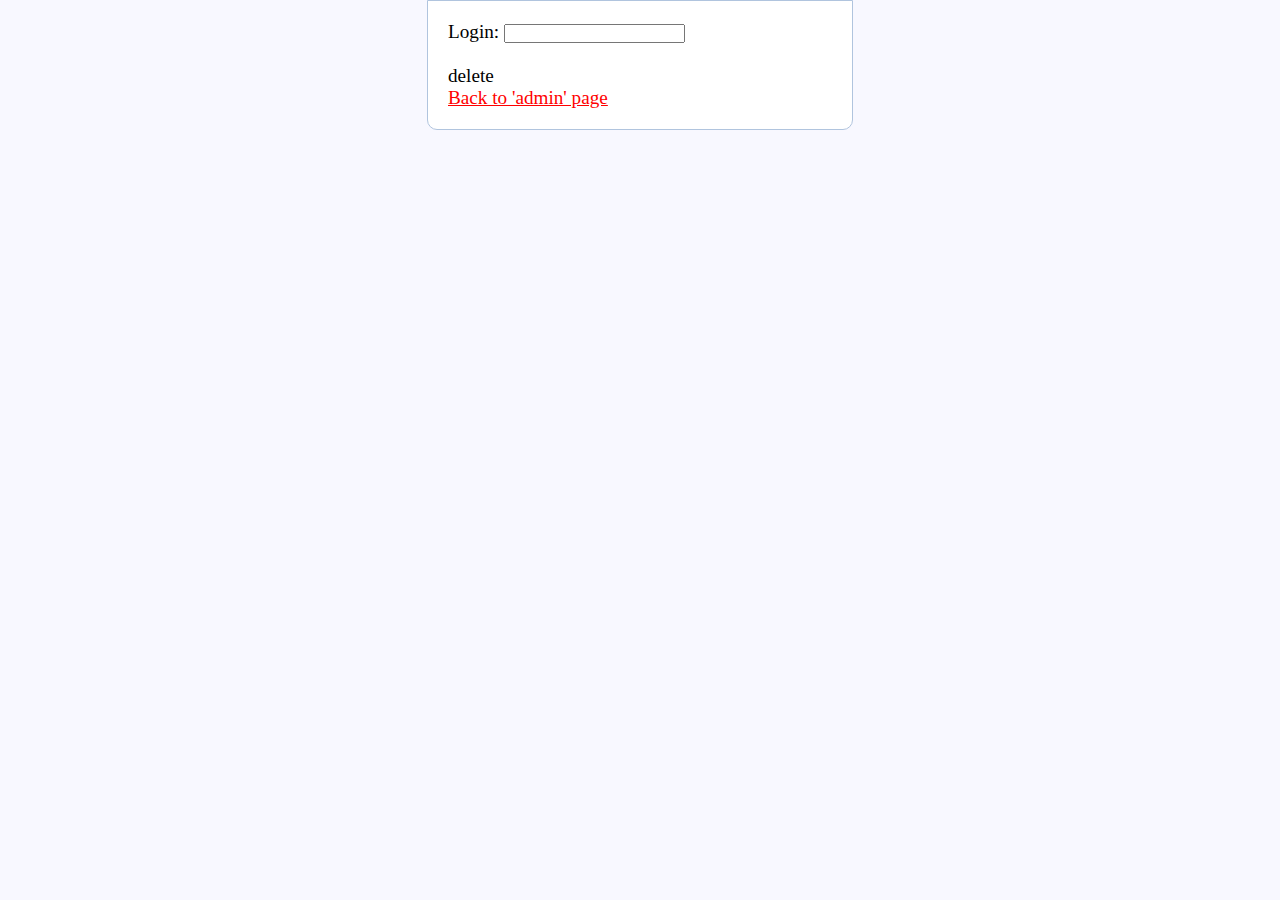
<file: delete.html>
<script src="script/jquery-1.8.1.js"></script>
<script src = "script/script.js"></script>

<!DOCTYPE html>
<html lang="en">
<head>
    <meta charset="UTF-8">
	<title> Model </title>
	<link href="css/style.css" rel="stylesheet"/>
</head>
<body>
<form class="content" method="post" entype = "multipart/form-data">
Login: <input type="text" id = "login"/><br><br>
<div id = "del"> delete </div>
<p> <a href="admin.php?submit='1'" style="color: red">Back to 'admin' page</a> </p>
</form>
</body>
</html>
</file>
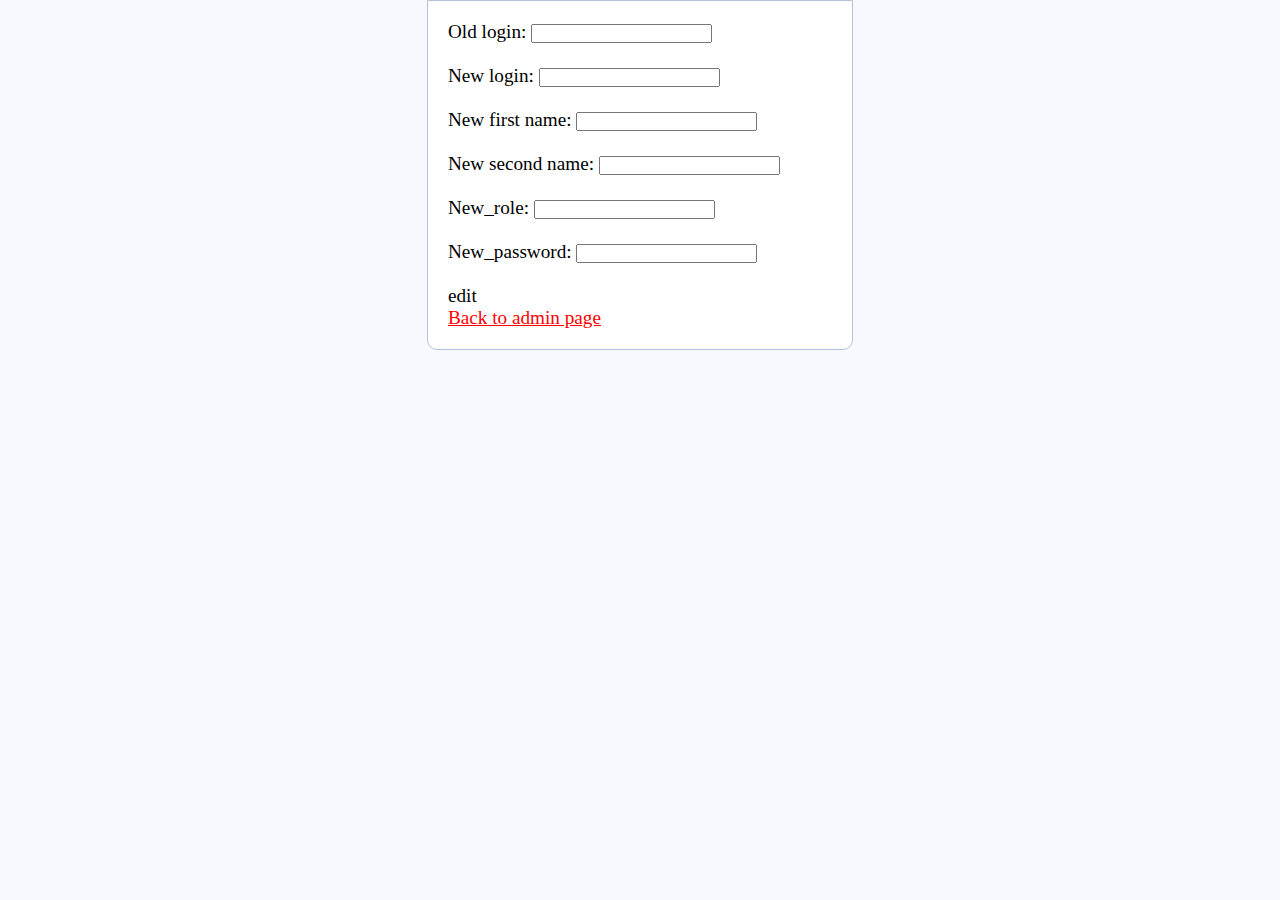
<file: edit.html>
<script src="script/jquery-1.8.1.js"></script>
<script src = "script/script.js"></script>

<!DOCTYPE html>
<html lang="en">
<head>
    <meta charset="UTF-8">
	<title> Model </title>
	<link href="css/style.css" rel="stylesheet"/>
</head>
<body>
<form class="content" method="post" entype = "multipart/form-data">
Old login:  <input type="text" id = "old_login" /><br><br>
New login: <input type="text" id = "new_login"/><br><br>
New first name: <input type="text" id = "fname" /><br><br>
New second name: <input type="text" id = "lname" /><br><br>
New_role: <input type="text" id = "role"/><br><br>
New_password: <input type="text" id = "pwd"/><br><br>
<div id="edit">edit</div>
<p> <a href="admin.php?submit='1'" style="color: red">Back to admin page</a> </p>
</form>
</body>
</html>
</file>
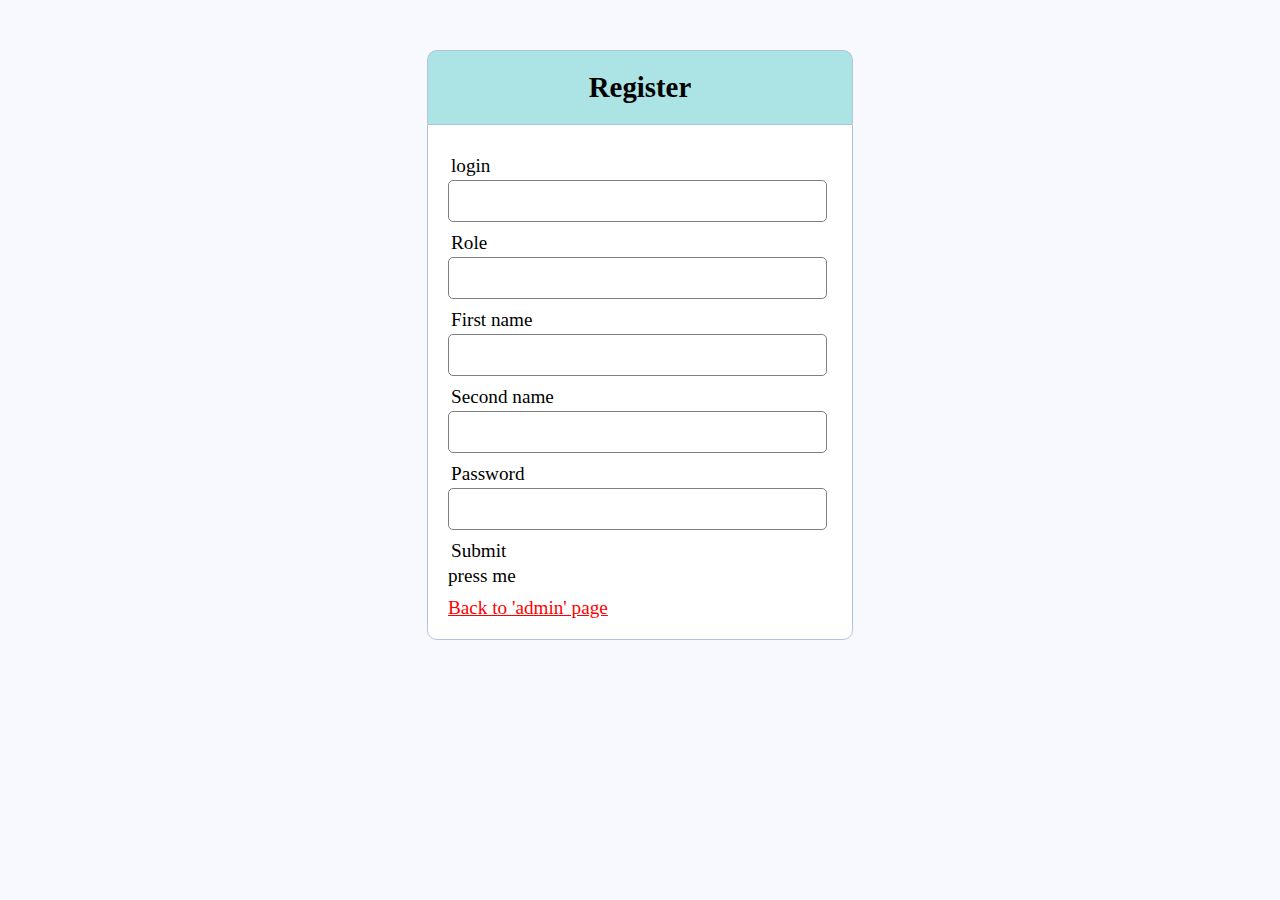
<file: register.html>
<!Doctype html>
<html>
<head>
	<title>User registration</title>
	<script src="script/jquery-1.8.1.js"></script>
	<script src = "script/script.js"></script>
	<link rel="stylesheet" type="text/css" href="css/style.css">
</head>
<body>
	<div class="header">
		<h2>Register </h2>
	</div>
	<!--Display error messages here -->
	<form id = "myForm" method="post" entype = "multipart/form-data"> <!-- action was added, id was added-->
		<div class="input-group">
			<label>login</label>
			<input type="text" id = "login">
		</div>
		<div class="input-group">
			<label>Role</label>
			<input type="text" id = "role">
		</div>
		<div class="input-group">
			<label>First name</label>
			<input type="text" id = "fname">
		</div>
		<div class="input-group">
			<label>Second name</label>
			<input type="text" id = "lname">
		</div>
		<div class="input-group">
			<label>Password</label>
			<input type="text" id = "pwd">
		</div>
		<div class="input-group">
			<label>Submit</label>
			<div id="sub">press me</div>
		</div>
		<p> <a href="admin.php?submit='1'" style="color: red;">Back to 'admin' page</a> </p>
	</form>
	
</body>
</html>
</file>
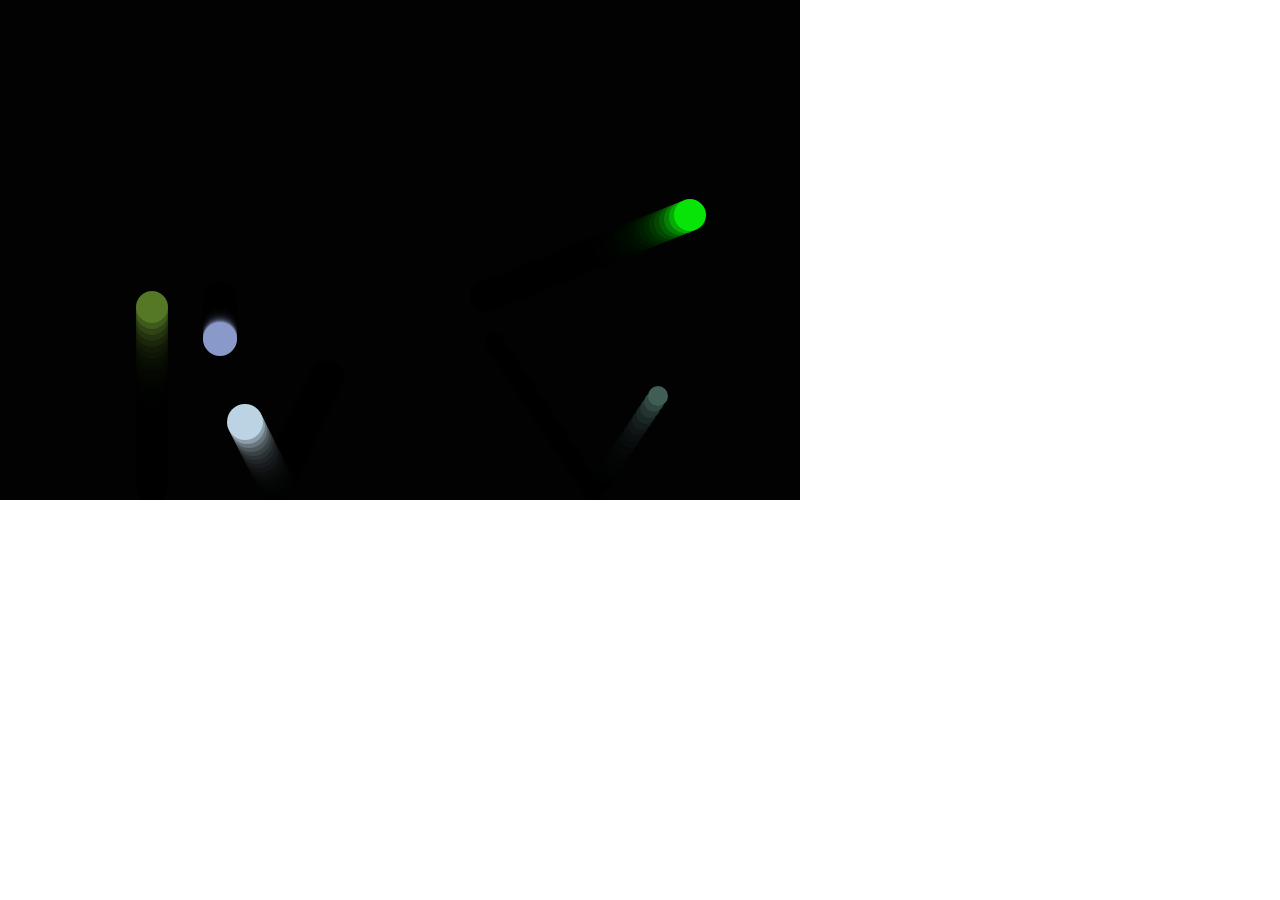
<file: animation_lab/initial.html>
<!DOCTYPE html>
<html>
  <head>
    <meta charset="utf-8">
    <title>Bouncing balls</title>
    <link rel="stylesheet" href="style.css">
  </head>

  <body>
    <h1>bouncing balls</h1>
    <canvas></canvas>

    <script src="main-finished.js"></script>
  </body>
</html>
</file>
<file: css/style.css>
* {
  margin: 0px;
  padding: 0px;
}
body {
  font-size: 120%;
  background: #F8F8FF;
}

.header {
  width: 30%;
  margin: 50px auto 0px;
  color: black;
  background: #ace3e5;
  text-align: center;
  border: 1px solid #B0C4DE;
  border-bottom: none;
  border-radius: 10px 10px 0px 0px;
  padding: 20px;
}
form, .content {
  width: 30%;
  margin: 0px auto;
  padding: 20px;
  border: 1px solid #B0C4DE;
  background: white;
  border-radius: 0px 0px 10px 10px;
}
.input-group {
  margin: 10px 0px 10px 0px;
}
.input-group label {
  display: block;
  text-align: left;
  margin: 3px;
}
.input-group input {
  height: 30px;
  width: 93%;
  padding: 5px 10px;
  font-size: 16px;
  border-radius: 5px;
  border: 1px solid gray;
}
.btn {
  padding: 10px;
  font-size: 15px;
  color: white;
  background: #5F9EA0;
  border: none;
  border-radius: 5px;
}
.error {
  width: 92%; 
  margin: 0px auto; 
  padding: 10px; 
  border: 1px solid #a94442; 
  color: #a94442; 
  background: #f2dede; 
  border-radius: 5px; 
  text-align: left;
}
.success {
  color: #3c763d; 
  background: #dff0d8; 
  border: 1px solid #3c763d;
  margin-bottom: 20px;
}

th, td {
	width: 50%;
  padding: 10px 15px;
  vertical-align: middle;
  text-align: middle;
}
thead {
  background: #395870;
  color: #fff;
}
tbody tr:nth-child(even) {
  background: #f0f0f2;
}
td {
  border-bottom: 1px solid #cecfd5;
  border-right: 1px solid #cecfd5;
}
td:first-child {
  border-left: 1px solid #cecfd5;
}
}
</file>
<file: animation_lab/style.css>
html, body {
  margin: 0;
}

html {
  font-family: 'Helvetica Neue', Helvetica, Arial, sans-serif;
  height: 100%;
}

body {
  overflow: hidden;
  height: inherit;
}

h1 {
  font-size: 2rem;
  letter-spacing: -1px;
  position: absolute;
  margin: 0;
  top: -4px;
  right: 5px;

  color: transparent;
  text-shadow: 0 0 4px white;
}
</file>
